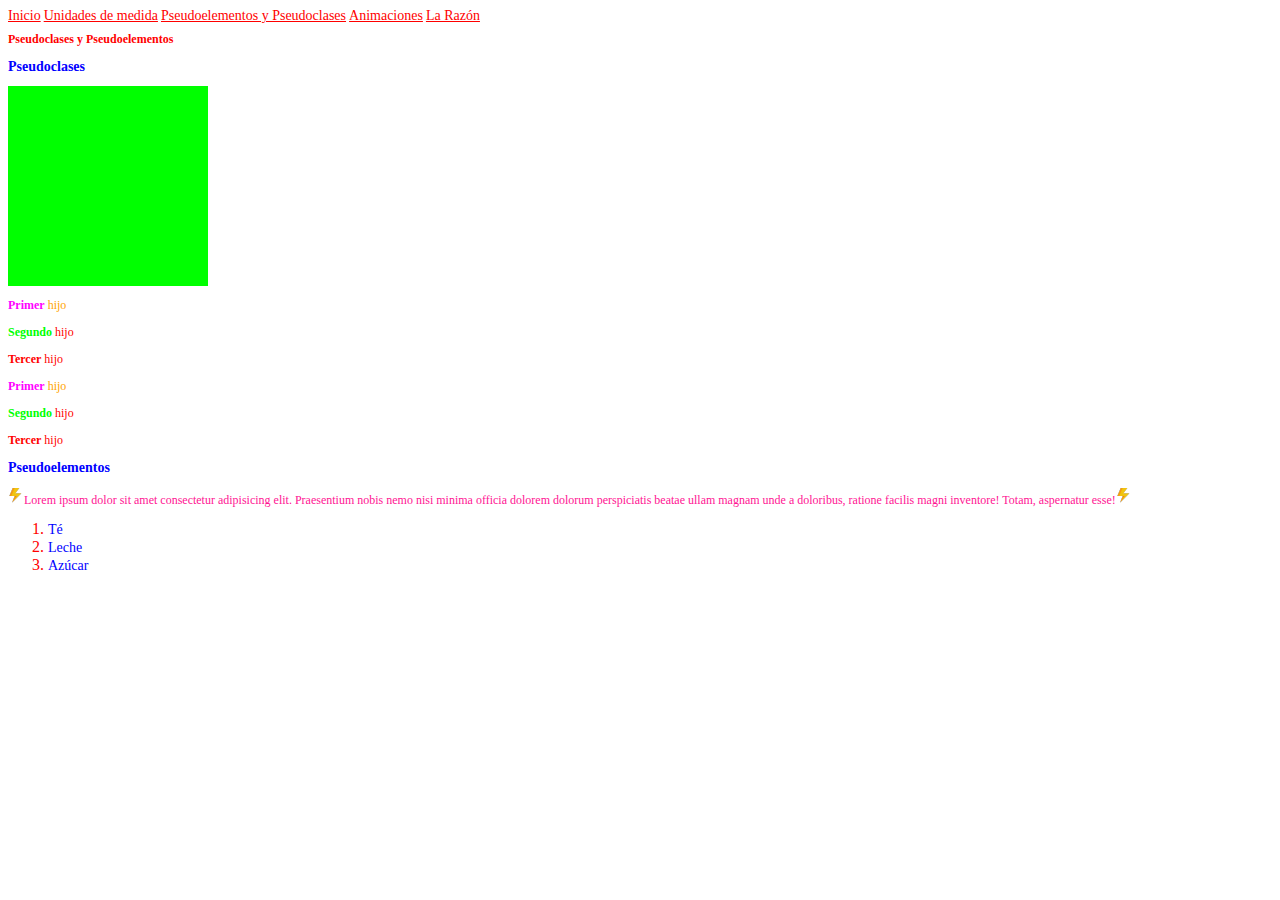
<file: pseudoclases-pseudoelementos.html>
<!DOCTYPE html>
<html lang="en">

<head>
  <meta charset="UTF-8">
  <meta name="viewport" content="width=device-width, initial-scale=1.0">
  <link rel="stylesheet" href="css/main.css">
  <link rel="stylesheet" href="css/pseudoclases-pseudoelementos.css">
  <title>Unidades de medidad en CSS</title>
</head>

<body>
  <header>
    <nav>
      <a href="index.html">Inicio</a>
      <a href="unidades.html">Unidades de medida</a>
      <a href="pseudoclases-pseudoelementos.html">Pseudoelementos y Pseudoclases</a>
      <a href="animaciones.html">Animaciones</a>
      <a target="_blank"
        href="https://www.larazon.es/internacional/ucrania-aplasta-20-vehiculos-blindados-rusos-uno-mayores-ataques-mecanizados-moscu_20240402660bab390999030001ca514b.html">La
        Razón</a>
    </nav>
  </header>

  <main>
    <h1>Pseudoclases y Pseudoelementos</h1>

    <section>

      <h2>Pseudoclases</h2>

      <div class="hover"></div>
      <div>
        <p class="primer-hijo"><b>Primer</b> hijo</p>
        <p class="primer-hijo"><b>Segundo</b> hijo</p>
        <p class="primer-hijo"><b>Tercer</b> hijo</p>
      </div>

      <div>
        <p class="primer-hijo"><b>Primer</b> hijo</p>
        <p class="primer-hijo"><b>Segundo</b> hijo</p>
        <p class="primer-hijo"><b>Tercer</b> hijo</p>
      </div>

    </section>

    <section class="pseudo-elementos">

      <h2>Pseudoelementos</h2>

      <p>Lorem ipsum dolor sit amet consectetur adipisicing elit. Praesentium nobis nemo nisi minima officia dolorem
        dolorum perspiciatis beatae ullam magnam unde a doloribus, ratione facilis magni inventore! Totam, aspernatur
        esse!</p>

        <ol>
          <li>Té</li>
          <li>Leche</li>
          <li>Azúcar</li>
        </ol>

    </section>



  </main>

</body>

</html>
</file>
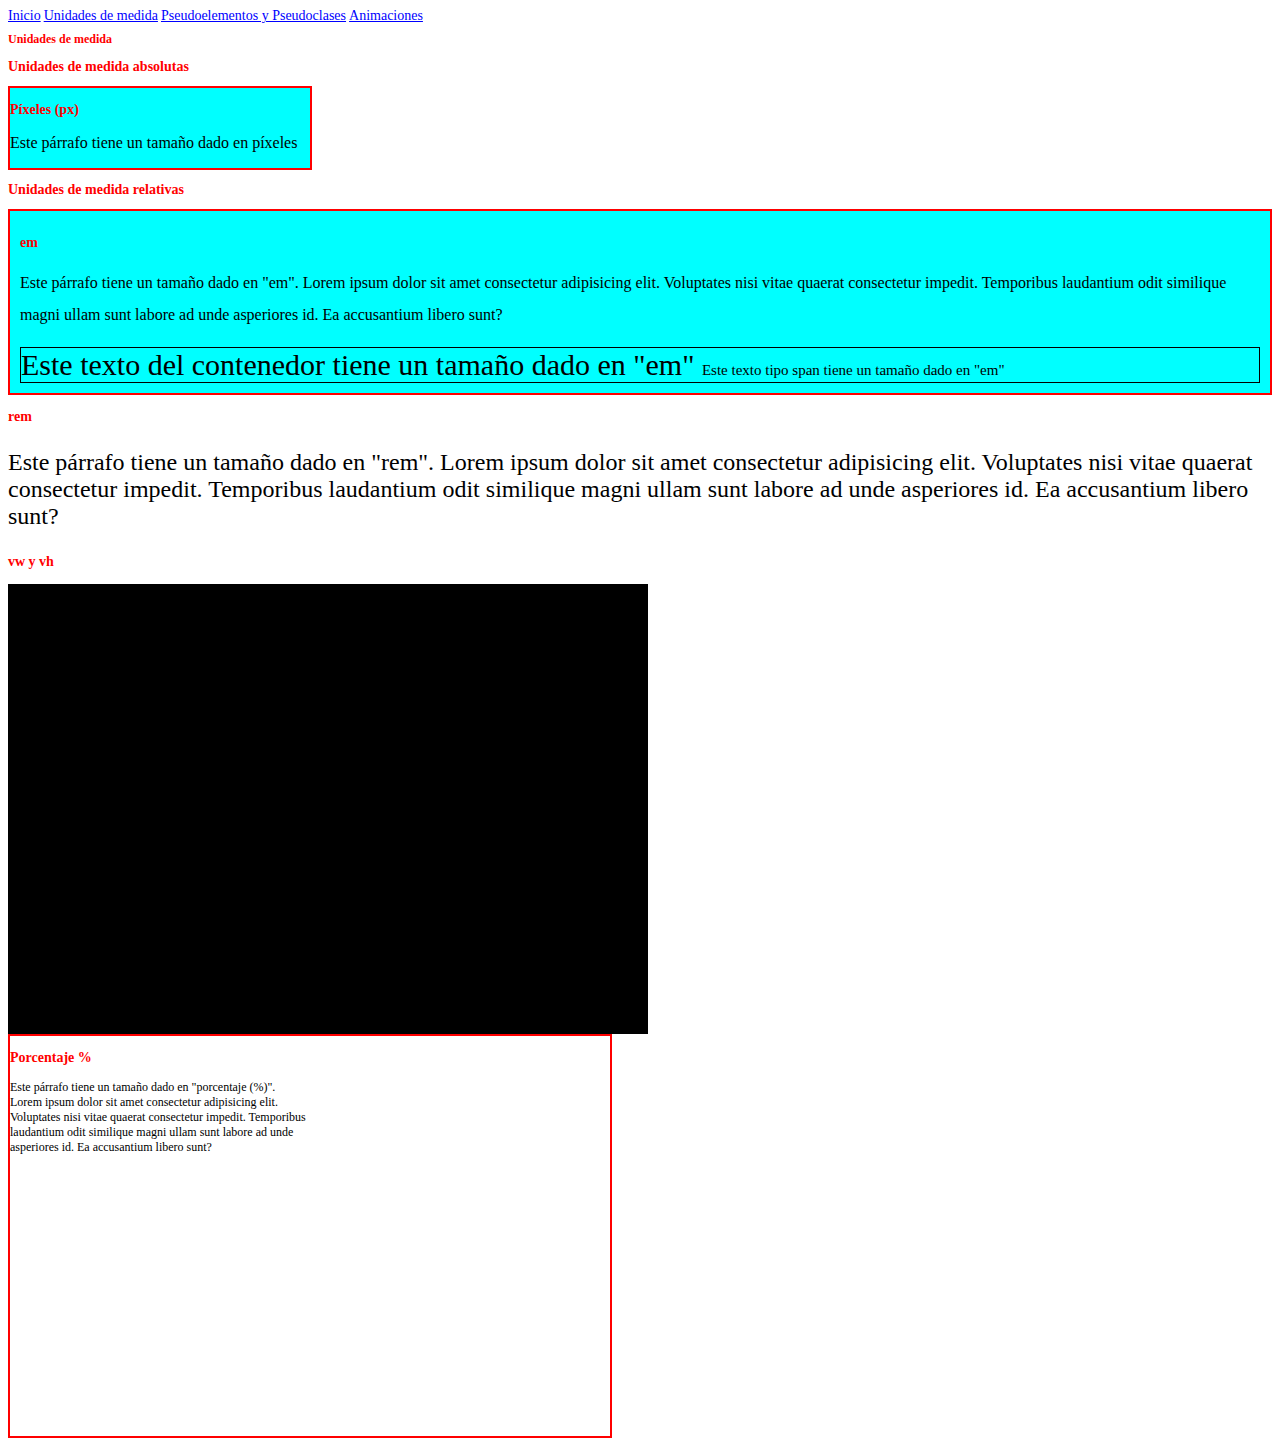
<file: unidades.html>
<!DOCTYPE html>
<html lang="en">

<head>
  <meta charset="UTF-8">
  <meta name="viewport" content="width=device-width, initial-scale=1.0">
  <link rel="stylesheet" href="css/main.css">
  <link rel="stylesheet" href="css/unidades.css">
  <title>Unidades de medidad en CSS</title>
</head>

<body>
  <header>
    <nav>
      <a href="index.html">Inicio</a>
      <a href="unidades.html">Unidades de medida</a>
      <a href="pseudoclases-pseudoelementos.html">Pseudoelementos y Pseudoclases</a>
      <a href="animaciones.html">Animaciones</a>
    </nav>
  </header>

  <main>
    <h1>Unidades de medida</h1>

    <section>

      <h2>Unidades de medida absolutas</h2>

      <div class="tamano-pixeles">
        <h3>Píxeles (px)</h3>
        <p>Este párrafo tiene un tamaño dado en píxeles</p>
      </div>


    </section>

    <section>
      <h2>Unidades de medida relativas</h2>

      <div class="tamano-em">
        <h3>em</h3>
        <p>Este párrafo tiene un tamaño dado en "em". Lorem ipsum dolor sit amet consectetur adipisicing elit.
          Voluptates nisi vitae quaerat consectetur impedit. Temporibus laudantium odit similique magni ullam sunt
          labore ad unde asperiores id. Ea accusantium libero sunt?</p>
        <div>Este texto del contenedor tiene un tamaño dado en "em"
          <span>Este texto tipo span tiene un tamaño dado en "em"</span>
        </div>
      </div>

      <div class="tamano-rem">
        <h3>rem</h3>
        <p>Este párrafo tiene un tamaño dado en "rem". Lorem ipsum dolor sit amet consectetur adipisicing elit.
          Voluptates nisi vitae quaerat consectetur impedit. Temporibus laudantium odit similique magni ullam sunt
          labore ad unde asperiores id. Ea accusantium libero sunt?</p>
      </div>

      <div class="tamano-vw-vh">
        <h3>vw y vh</h3>
        <div></div>
      </div>

      <div class="tamano-porcentaje">
        <h3>Porcentaje %</h3>
        <p>Este párrafo tiene un tamaño dado en "porcentaje (%)". Lorem ipsum dolor sit amet consectetur adipisicing elit.
          Voluptates nisi vitae quaerat consectetur impedit. Temporibus laudantium odit similique magni ullam sunt
          labore ad unde asperiores id. Ea accusantium libero sunt?</p>
      </div>
    </section>

  </main>

</body>

</html>
</file>
<file: css/main.css>
body {
  font-size: 16px;
}

/* Especificidad de selectores */


/* Selector universal, especificidad 1 */

* {
  font-size: 12px;
  color: red;
}

/* Selector elemnto, especificidad 10 */
li, h3, h2, a {
  font-size: 14px;
  color: blue;
}

/* Selector clase, especificidad 100 */
.list-item {
  font-size: 16px;
  color: green;
}

.list-item-two {
  color: aqua;
}

/* Selector id, especificidad 1000 */
#list-one-item, #list-two-item {
  font-size: 18px;
  color: purple;
}
</file>
<file: css/pseudoclases-pseudoelementos.css>
/* Pseudoclases */

/* unvisited link */
a:link {
  color: #FF0000;
}

/* visited link */
a:visited {
  color: #00FF00;
}

/* mouse over link */
a:hover {
  color: #FF00FF;
}

/* selected link */
a:active {
  color: blue;
}

div.hover {
  background-color: red;
  width: 200px;
  height: 200px;
}

/* mouse over div */
div.hover{
  background-color: #00FF00;
  cursor: move;
}

.primer-hijo:first-child {
  color: orange;
}
.primer-hijo:first-child b {
  color: fuchsia;
}
.primer-hijo:nth-child(2) b {
  color: #00FF00 !important;
}


/* Pseudoelementos */
.pseudo-elementos p {
  color: black;
}

.pseudo-elementos p::first-line {
  color: deeppink;
}

.pseudo-elementos p::first-letter {
  color: green;
  font-size: 22px;
}

.pseudo-elementos p::before {
  content: url(../assets/img/rayo.png);
}

.pseudo-elementos p::after {
  content: url(../assets/img/rayo.png);
}

li::marker {
  font-size: 16px;
  color: red;
}
</file>
<file: css/unidades.css>
* {
  color: black;
}

h1, h2, h3 {
  color: red;
}

.tamano-pixeles {
  width: 300px;
  border: 2px solid red;
  background-color: aqua;
}

.tamano-pixeles > p {
  font-size: 16px;
}

.tamano-em {
  border: 2px solid red;
  background-color: aqua;
  padding: 10px;
}

.tamano-em > p {
  font-size: 16px;
  line-height: 2em;
}

.tamano-em > div {
  font-size: 30px;
  border: 1px solid black;
}

.tamano-em span {
  font-size: 0.5em;
}

body {
  font-size: 12px !important;
}

.tamano-rem > p {
  font-size: 2rem;
}

.tamano-vw-vh div {
  width: 50vw;
  height: 50vh;
  background-color: black;
}

.tamano-porcentaje {
  width: 600px;
  height: 400px;
  border: 2px solid red;
}

.tamano-porcentaje p {
  width: 50%;
  height: 50%;
}
</file>
